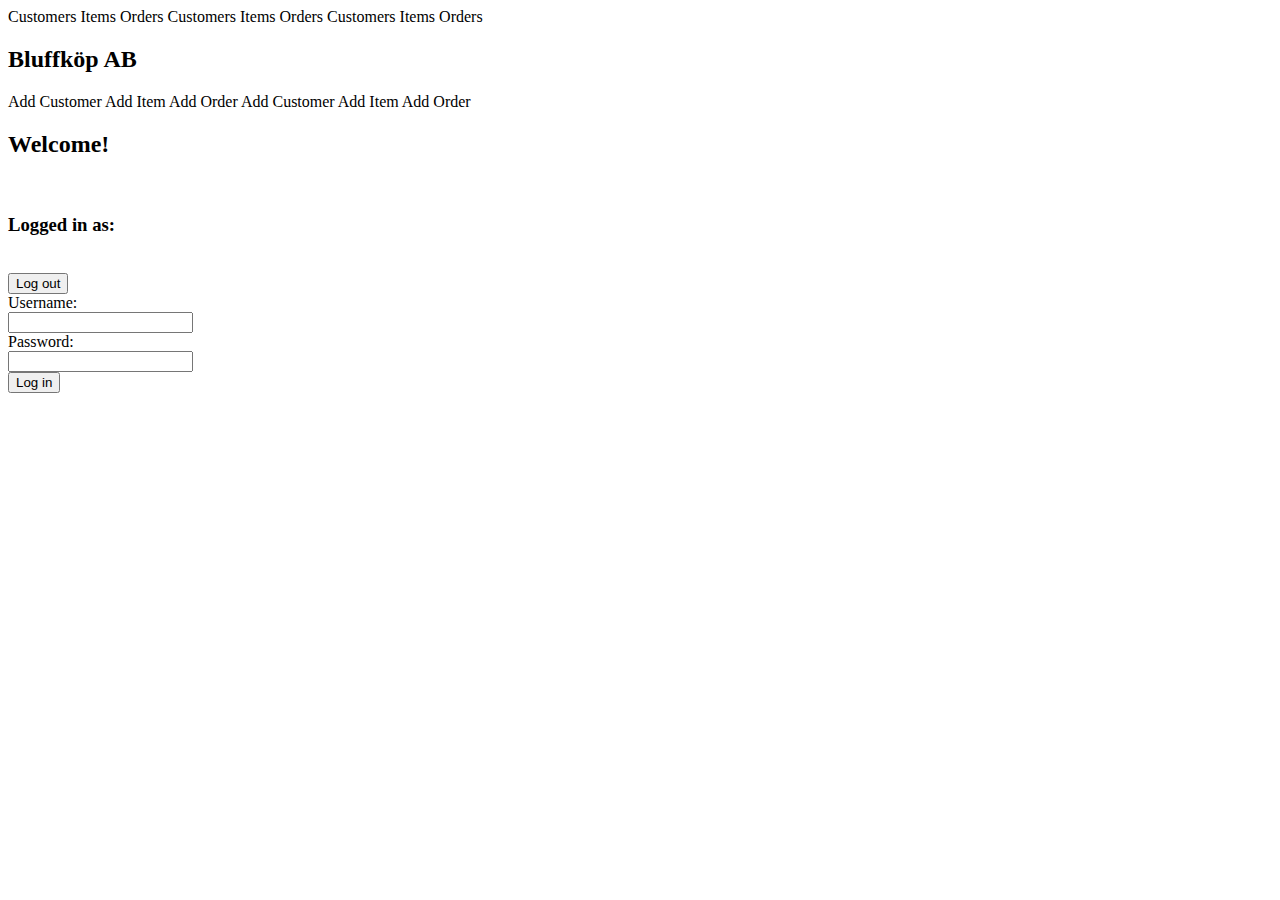
<file: web/src/main/resources/templates/index.html>
<!DOCTYPE html>
<html lang="en" xmlns:th="http://www.thymeleaf.org">
<head>
    <meta charset="UTF-8">
    <link href="https://cdn.jsdelivr.net/npm/bootstrap@5.3.0-alpha1/dist/css/bootstrap.min.css" rel="stylesheet"
          integrity="sha384-GLhlTQ8iRABdZLl6O3oVMWSktQOp6b7In1Zl3/Jr59b6EGGoI1aFkw7cmDA6j6gD" crossorigin="anonymous">
    <link rel="stylesheet" type="text/css" th:href="@{/assets/css/style.css}"/>
    <meta http-equiv="X-UA-Compatible" content="IE=edge">
    <meta name="viewport" content="width=device-width, initial-scale=1.0">
    <title>Bluffköp AB</title>
</head>
<body id="form-body">

<!-- navbar -->


<nav class="navbar">
    <div class="navbar-center">
        <th:block th:switch="${currentRole}">
            <th:block th:case="'user'">
                <a th:href="@{customers}" class="nav-link">Customers</a>
                <a th:href="@{items}" class="nav-link">Items</a>
                <a th:href="@{orders}" class="nav-link">Orders</a>
            </th:block>
            <th:block th:case="'admin'">
                <a th:href="@{customers}" class="nav-link">Customers</a>
                <a th:href="@{items}" class="nav-link">Items</a>
                <a th:href="@{orders}" class="nav-link">Orders</a>
            </th:block>
            <th:block th:case="*">
                <a class="no-access">Customers</a>
                <a class="no-access">Items</a>
                <a class="no-access">Orders</a>
            </th:block>
        </th:block>

        <a th:href="@{index}" class="nav-link"><h2 class="nav-title">Bluffköp AB</h2></a>

        <th:block th:switch="${currentRole}">
            <th:block th:case="'admin'">
                <a th:href="@{addcustomer}" class="nav-link">Add Customer</a>
                <a th:href="@{additem}" class="nav-link">Add Item</a>
                <a th:href="@{addorder}" class="nav-link">Add Order</a>
            </th:block>
            <th:block th:case="*">
                <a class="no-access">Add Customer</a>
                <a class="no-access">Add Item</a>
                <a class="no-access">Add Order</a>
            </th:block>
        </th:block>
    </div>
</nav>

<!-- List-->
<div class="container" id="form-container">
    <div id="form" class="form">


        <div class="header" id="form-header">
            <h2>Welcome!</h2>
        </div>
        <br>
        <div>
            <h3 th:if="${currentRole} != 'ej inloggad'">
                Logged in as: <span th:text="${currentRole}"></span>
            </h3>
        </div>
        <br>

        <form th:if="${currentRole} != 'ej inloggad'" class="form" action="/web/logout" method="post">
            <input name="_csrf" type="hidden" th:value="${_csrf.token}" />
            <input id="login" type="submit" value="Log out">
        </form>

        <form th:if="${currentRole} == 'ej inloggad'" class="form" action="/web/login" method="post">
            <div class="form-control">
                <label for="username">Username:</label><br>
                <input type="text" id="username" name="username"><br>
                <label for="password">Password:</label><br>
                <input type="password" id="password" name="password"><br>
                <input name="_csrf" type="hidden" th:value="${_csrf.token}" />
                <input id="logout" type="submit" value="Log in">
            </div>
        </form>


    </div>
</div>


</body>
</html>
</file>
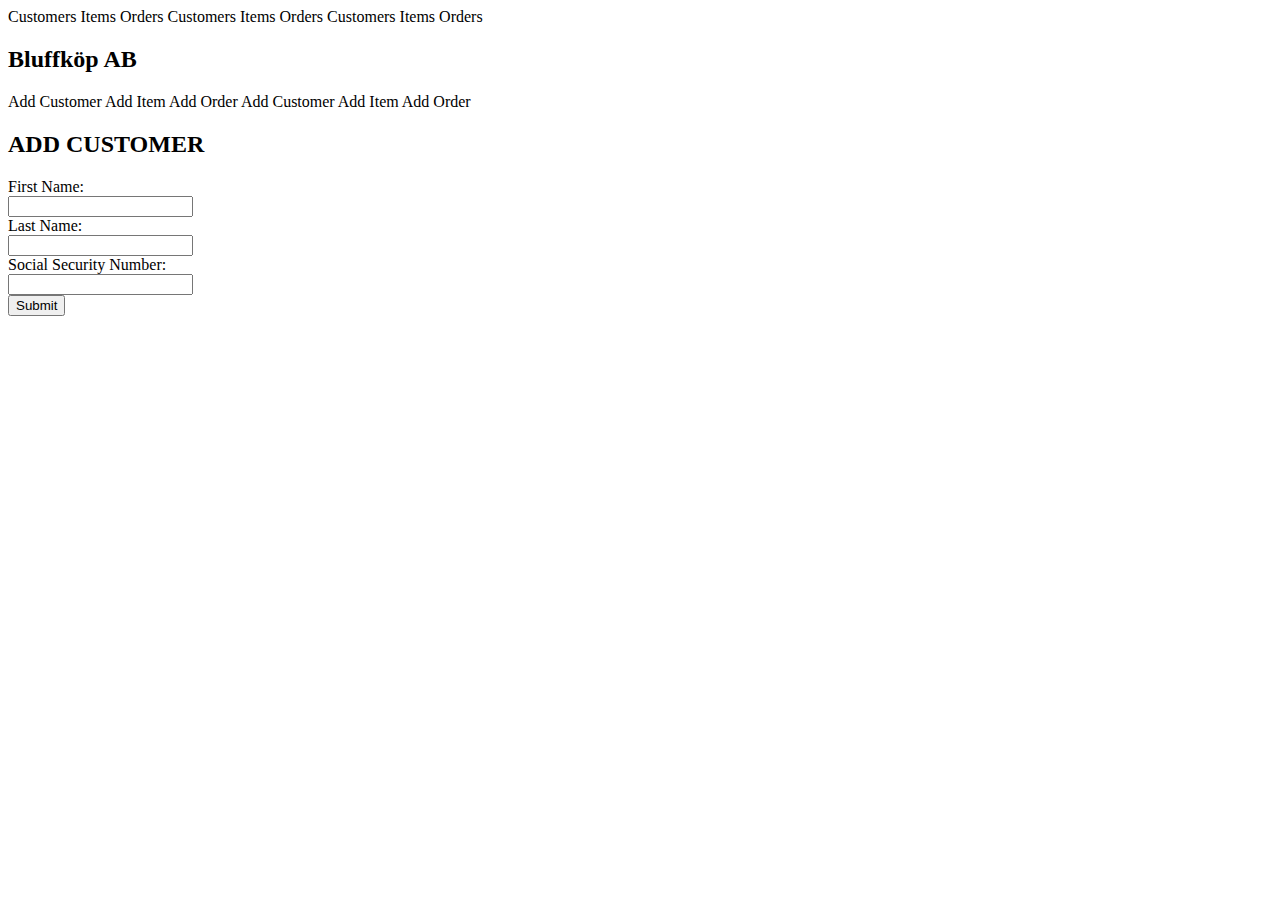
<file: web/src/main/resources/templates/addcustomer.html>
<!DOCTYPE HTML>
<html xmlns:th="http://www.thymeleaf.org">
<head>
  <link href="https://cdn.jsdelivr.net/npm/bootstrap@5.3.0-alpha1/dist/css/bootstrap.min.css" rel="stylesheet"
        integrity="sha384-GLhlTQ8iRABdZLl6O3oVMWSktQOp6b7In1Zl3/Jr59b6EGGoI1aFkw7cmDA6j6gD" crossorigin="anonymous">
  <link rel="stylesheet" type="text/css" th:href="@{/assets/css/style.css}" />
  <title>Add Customer</title>
  <meta http-equiv="Content-Type" content="text/html; charset=UTF-8"/>
  <meta http-equiv="X-UA-Compatible" content="IE=edge">
  <meta name="viewport" content="width=device-width, initial-scale=1.0">
</head>
<body  id="form-body">

<!-- navbar -->

<nav class="navbar">
  <div class="navbar-center">
    <th:block th:switch="${currentRole}">
      <th:block th:case="'user'">
        <a th:href="@{customers}" class="nav-link">Customers</a>
        <a th:href="@{items}" class="nav-link">Items</a>
        <a th:href="@{orders}" class="nav-link">Orders</a>
      </th:block>
      <th:block th:case="'admin'">
        <a th:href="@{customers}" class="nav-link">Customers</a>
        <a th:href="@{items}" class="nav-link">Items</a>
        <a th:href="@{orders}" class="nav-link">Orders</a>
      </th:block>
      <th:block th:case="*">
        <a class="no-access">Customers</a>
        <a class="no-access">Items</a>
        <a class="no-access">Orders</a>
      </th:block>
    </th:block>

    <a th:href="@{index}" class="nav-link"><h2 class="nav-title">Bluffköp AB</h2></a>

    <th:block th:switch="${currentRole}">
      <th:block th:case="'admin'">
        <a th:href="@{addcustomer}" class="nav-link">Add Customer</a>
        <a th:href="@{additem}" class="nav-link">Add Item</a>
        <a th:href="@{addorder}" class="nav-link">Add Order</a>
      </th:block>
      <th:block th:case="*">
        <a class="no-access">Add Customer</a>
        <a class="no-access">Add Item</a>
        <a class="no-access">Add Order</a>
      </th:block>
    </th:block>
  </div>
</nav>

<!-- Form -->

  <div class="container" id="form-container">

    <div class="header" id="form-header">
      <h2>ADD CUSTOMER</h2>
    </div>

<form id="form" class="form" action="#" th:action="@{registercustomer}" th:object="${customer}" method="get">
  <div class="form-control" >
  <label for="fname">First Name:</label><br>
  <input type="text" id="fname" name="fname"><br>
  <label for="lname">Last Name:</label><br>
  <input type="text" id="lname" name="lname"><br>
  <label for="ssn">Social Security Number:</label><br>
  <input type="text" id="ssn" name="ssn"><br>
    <div class="form-footer">
  <input id="confirm-button" type="submit" value="Submit">
    </div>
  </div>
</form>
  </div>

</body>
</html>
</file>
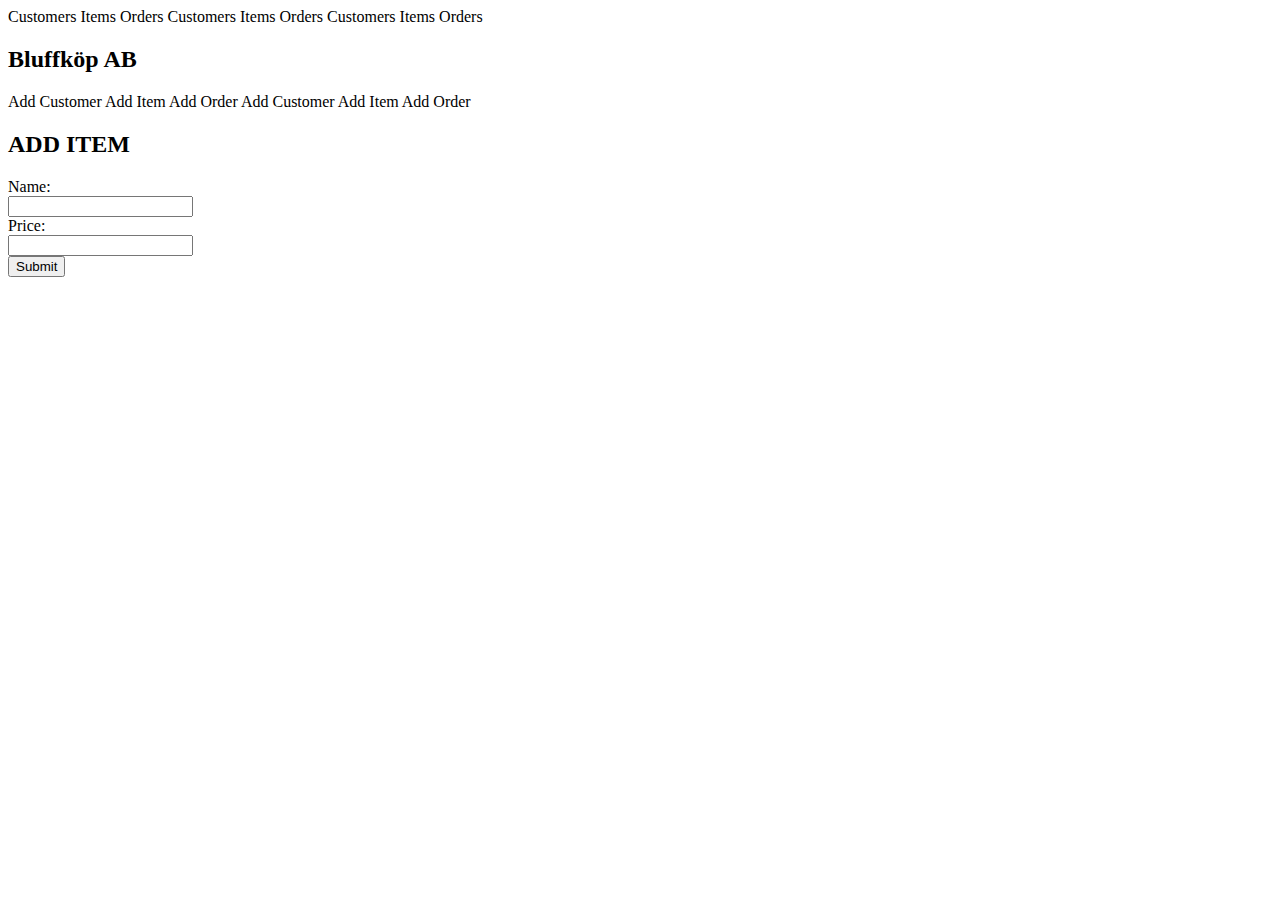
<file: web/src/main/resources/templates/additem.html>
<!DOCTYPE HTML>
<html xmlns:th="http://www.thymeleaf.org">
<head>
  <link href="https://cdn.jsdelivr.net/npm/bootstrap@5.3.0-alpha1/dist/css/bootstrap.min.css" rel="stylesheet"
        integrity="sha384-GLhlTQ8iRABdZLl6O3oVMWSktQOp6b7In1Zl3/Jr59b6EGGoI1aFkw7cmDA6j6gD" crossorigin="anonymous">
  <link rel="stylesheet" type="text/css" th:href="@{/assets/css/style.css}" />
  <title>Add Item</title>
  <meta http-equiv="Content-Type" content="text/html; charset=UTF-8"/>
  <meta http-equiv="X-UA-Compatible" content="IE=edge">
  <meta name="viewport" content="width=device-width, initial-scale=1.0">
</head>
<body id="form-body">

<!-- navbar -->

<nav class="navbar">
  <div class="navbar-center">
    <th:block th:switch="${currentRole}">
      <th:block th:case="'user'">
        <a th:href="@{customers}" class="nav-link">Customers</a>
        <a th:href="@{items}" class="nav-link">Items</a>
        <a th:href="@{orders}" class="nav-link">Orders</a>
      </th:block>
      <th:block th:case="'admin'">
        <a th:href="@{customers}" class="nav-link">Customers</a>
        <a th:href="@{items}" class="nav-link">Items</a>
        <a th:href="@{orders}" class="nav-link">Orders</a>
      </th:block>
      <th:block th:case="*">
        <a class="no-access">Customers</a>
        <a class="no-access">Items</a>
        <a class="no-access">Orders</a>
      </th:block>
    </th:block>

    <a th:href="@{index}" class="nav-link"><h2 class="nav-title">Bluffköp AB</h2></a>

    <th:block th:switch="${currentRole}">
      <th:block th:case="'admin'">
        <a th:href="@{addcustomer}" class="nav-link">Add Customer</a>
        <a th:href="@{additem}" class="nav-link">Add Item</a>
        <a th:href="@{addorder}" class="nav-link">Add Order</a>
      </th:block>
      <th:block th:case="*">
        <a class="no-access">Add Customer</a>
        <a class="no-access">Add Item</a>
        <a class="no-access">Add Order</a>
      </th:block>
    </th:block>
  </div>
</nav>

<!-- Form -->

<div class="container" id="form-container">

  <div class="header" id="form-header">
    <h2>ADD ITEM</h2>
  </div>



<form id="form" class="form" action="#" th:action="@{registeritem}" th:object="${item}" method="get">
  <div class="form-control" >
  <label for="name">Name:</label><br>
  <input type="text" id="name" name="name"><br>
  <label for="price">Price:</label><br>
  <input type="text" id="price" name="price"><br>
  <input id="confirm-button" type="submit" value="Submit">
  </div>
</form>

</div>
</body>
</html>
</file>
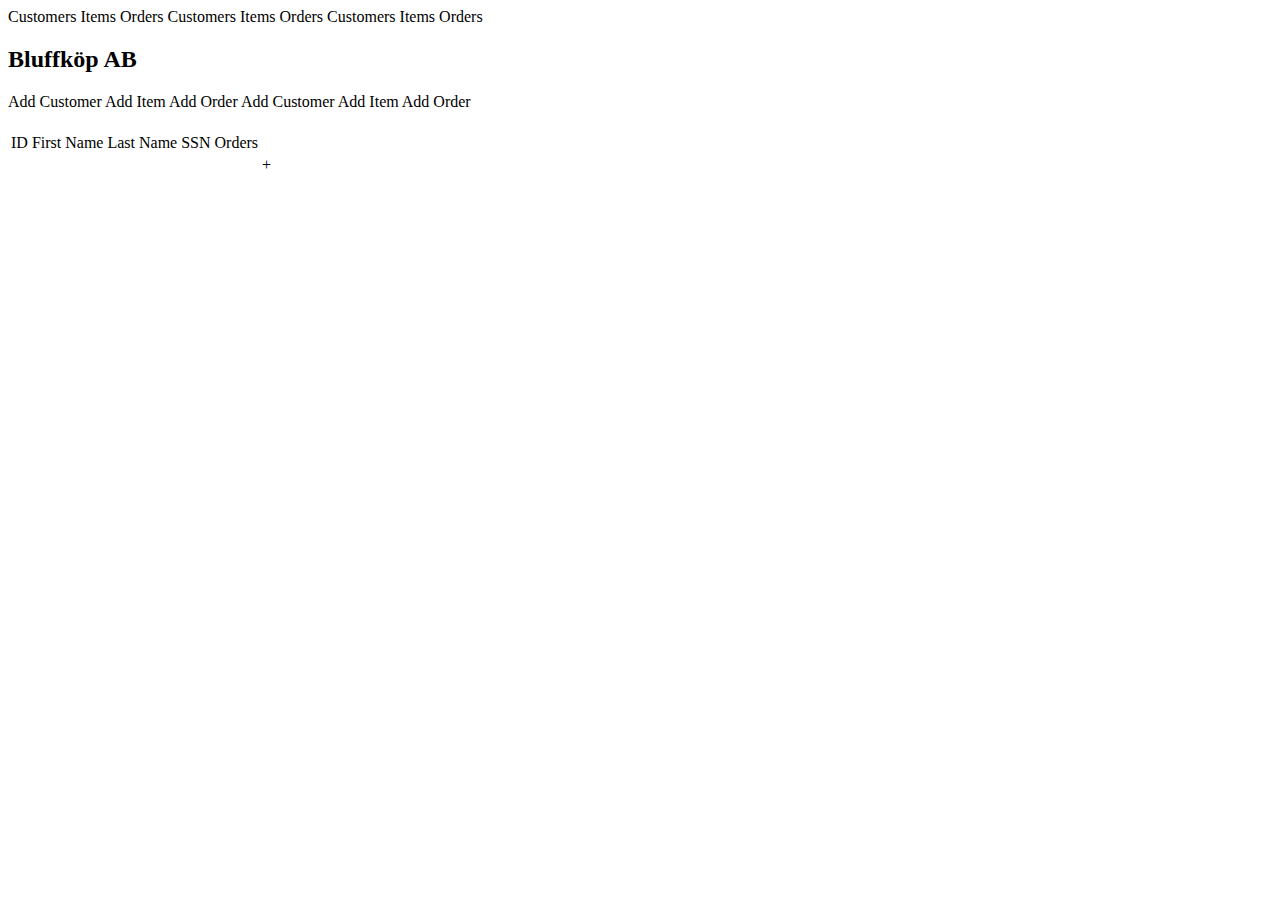
<file: web/src/main/resources/templates/allcustomers.html>
<!DOCTYPE html>
<html lang="en" xmlns:th="http://www.thymeleaf.org">
<head>
    <meta charset="UTF-8">
    <link href="https://cdn.jsdelivr.net/npm/bootstrap@5.3.0-alpha1/dist/css/bootstrap.min.css" rel="stylesheet"
          integrity="sha384-GLhlTQ8iRABdZLl6O3oVMWSktQOp6b7In1Zl3/Jr59b6EGGoI1aFkw7cmDA6j6gD" crossorigin="anonymous">
    <link rel="stylesheet" type="text/css" th:href="@{/assets/css/style.css}" />
    <meta http-equiv="X-UA-Compatible" content="IE=edge">
    <meta name="viewport" content="width=device-width, initial-scale=1.0">
    <title>All Customers</title>
</head>
<body id="form-body">

<!-- navbar -->

<nav class="navbar">
    <div class="navbar-center">
        <th:block th:switch="${currentRole}">
            <th:block th:case="'user'">
                <a th:href="@{customers}" class="nav-link">Customers</a>
                <a th:href="@{items}" class="nav-link">Items</a>
                <a th:href="@{orders}" class="nav-link">Orders</a>
            </th:block>
            <th:block th:case="'admin'">
                <a th:href="@{customers}" class="nav-link">Customers</a>
                <a th:href="@{items}" class="nav-link">Items</a>
                <a th:href="@{orders}" class="nav-link">Orders</a>
            </th:block>
            <th:block th:case="*">
                <a class="no-access">Customers</a>
                <a class="no-access">Items</a>
                <a class="no-access">Orders</a>
            </th:block>
        </th:block>

        <a th:href="@{index}" class="nav-link"><h2 class="nav-title">Bluffköp AB</h2></a>

        <th:block th:switch="${currentRole}">
            <th:block th:case="'admin'">
                <a th:href="@{addcustomer}" class="nav-link">Add Customer</a>
                <a th:href="@{additem}" class="nav-link">Add Item</a>
                <a th:href="@{addorder}" class="nav-link">Add Order</a>
            </th:block>
            <th:block th:case="*">
                <a class="no-access">Add Customer</a>
                <a class="no-access">Add Item</a>
                <a class="no-access">Add Order</a>
            </th:block>
        </th:block>
    </div>
</nav>

<!-- List -->

<div class="container" id="form-container">
    <div id="form" class="form">

<div th:unless="${#lists.isEmpty(allCustomersList)}">
    <div class="header" id="form-header">
        <h2 th:text="${customerTitle}"></h2>
    </div>
    <div class="form-control" >
    <table class="table-style">
        <tbody>
        <tr class="table-header">
            <td>ID</td>
            <td>First Name</td>
            <td>Last Name</td>
            <td>SSN</td>
            <td style="text-align: right">Orders</td>
            <td></td>
        </tr>
        <tr th:each="cus : ${allCustomersList}">
            <td th:text="${cus.id}"></td>
            <td th:text="${cus.firstName}"></td>
            <td th:text="${cus.lastName}"></td>
            <td th:text="${cus.ssn}"></td>
            <td style="text-align: right"><a th:href="@{/orders(customerId=${cus.id})}" th:text="${cus.orders}"></a></td>
            <td class="adjust-quantity"><a th:href="@{/neworder(customerId=${cus.id})}">+</a></td>
        </tr>
        </tbody>
    </table>
    </div>
</div>
    </div>
</div>

</body>
</html>
</file>
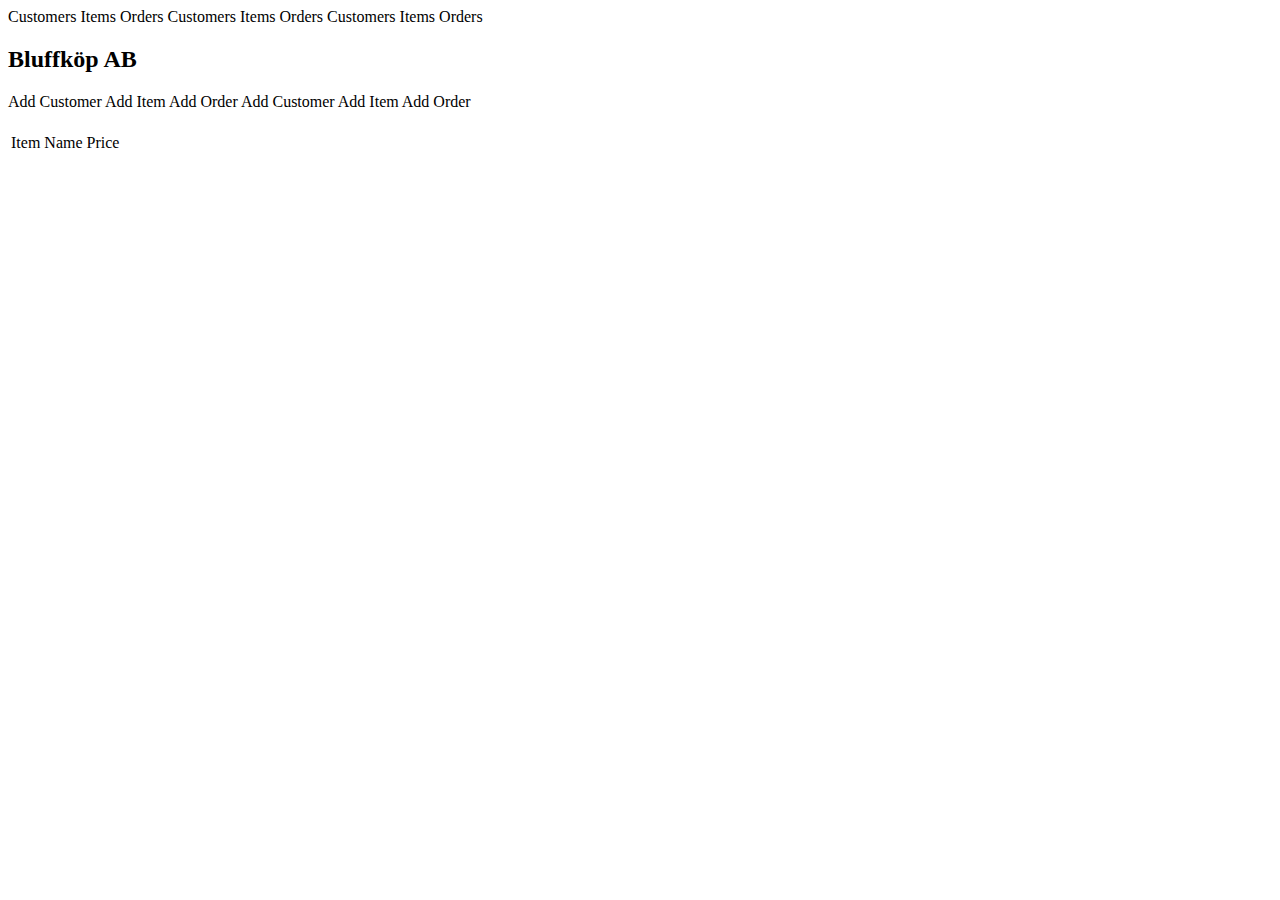
<file: web/src/main/resources/templates/allitems.html>
<!DOCTYPE html>
<html lang="en" xmlns:th="http://www.thymeleaf.org">
<head>
    <meta charset="UTF-8">
    <link href="https://cdn.jsdelivr.net/npm/bootstrap@5.3.0-alpha1/dist/css/bootstrap.min.css" rel="stylesheet"
          integrity="sha384-GLhlTQ8iRABdZLl6O3oVMWSktQOp6b7In1Zl3/Jr59b6EGGoI1aFkw7cmDA6j6gD" crossorigin="anonymous">
    <link rel="stylesheet" type="text/css" th:href="@{/assets/css/style.css}" />
    <meta http-equiv="X-UA-Compatible" content="IE=edge">
    <meta name="viewport" content="width=device-width, initial-scale=1.0">
    <title>All Items</title>
</head>
<body id="form-body">

<!-- navbar -->


<nav class="navbar">
    <div class="navbar-center">
        <th:block th:switch="${currentRole}">
            <th:block th:case="'user'">
                <a th:href="@{customers}" class="nav-link">Customers</a>
                <a th:href="@{items}" class="nav-link">Items</a>
                <a th:href="@{orders}" class="nav-link">Orders</a>
            </th:block>
            <th:block th:case="'admin'">
                <a th:href="@{customers}" class="nav-link">Customers</a>
                <a th:href="@{items}" class="nav-link">Items</a>
                <a th:href="@{orders}" class="nav-link">Orders</a>
            </th:block>
            <th:block th:case="*">
                <a class="no-access">Customers</a>
                <a class="no-access">Items</a>
                <a class="no-access">Orders</a>
            </th:block>
        </th:block>

        <a th:href="@{index}" class="nav-link"><h2 class="nav-title">Bluffköp AB</h2></a>

        <th:block th:switch="${currentRole}">
            <th:block th:case="'admin'">
                <a th:href="@{addcustomer}" class="nav-link">Add Customer</a>
                <a th:href="@{additem}" class="nav-link">Add Item</a>
                <a th:href="@{addorder}" class="nav-link">Add Order</a>
            </th:block>
            <th:block th:case="*">
                <a class="no-access">Add Customer</a>
                <a class="no-access">Add Item</a>
                <a class="no-access">Add Order</a>
            </th:block>
        </th:block>
    </div>
</nav>

<!-- List-->
<div class="container" id="form-container">
    <div id="form" class="form">

<div th:unless="${#lists.isEmpty(allItemsList)}">
    <div class="header" id="form-header">
    <h2 th:text="${itemTitle}"></h2>
    </div>
    <div class="form-control" >
    <table class="table-style">
        <tbody>
        <tr class="table-header">
            <td>Item Name</td>
            <td>Price</td>
        </tr>
        <tr th:each="itm : ${allItemsList}">
            <td th:text="${itm.name}"></td>
            <td th:text="${itm.getPriceAsString}"></td>
        </tr>
        </tbody>
    </table>
</div>
</div>
    </div>
</div>


</body>
</html>
</file>
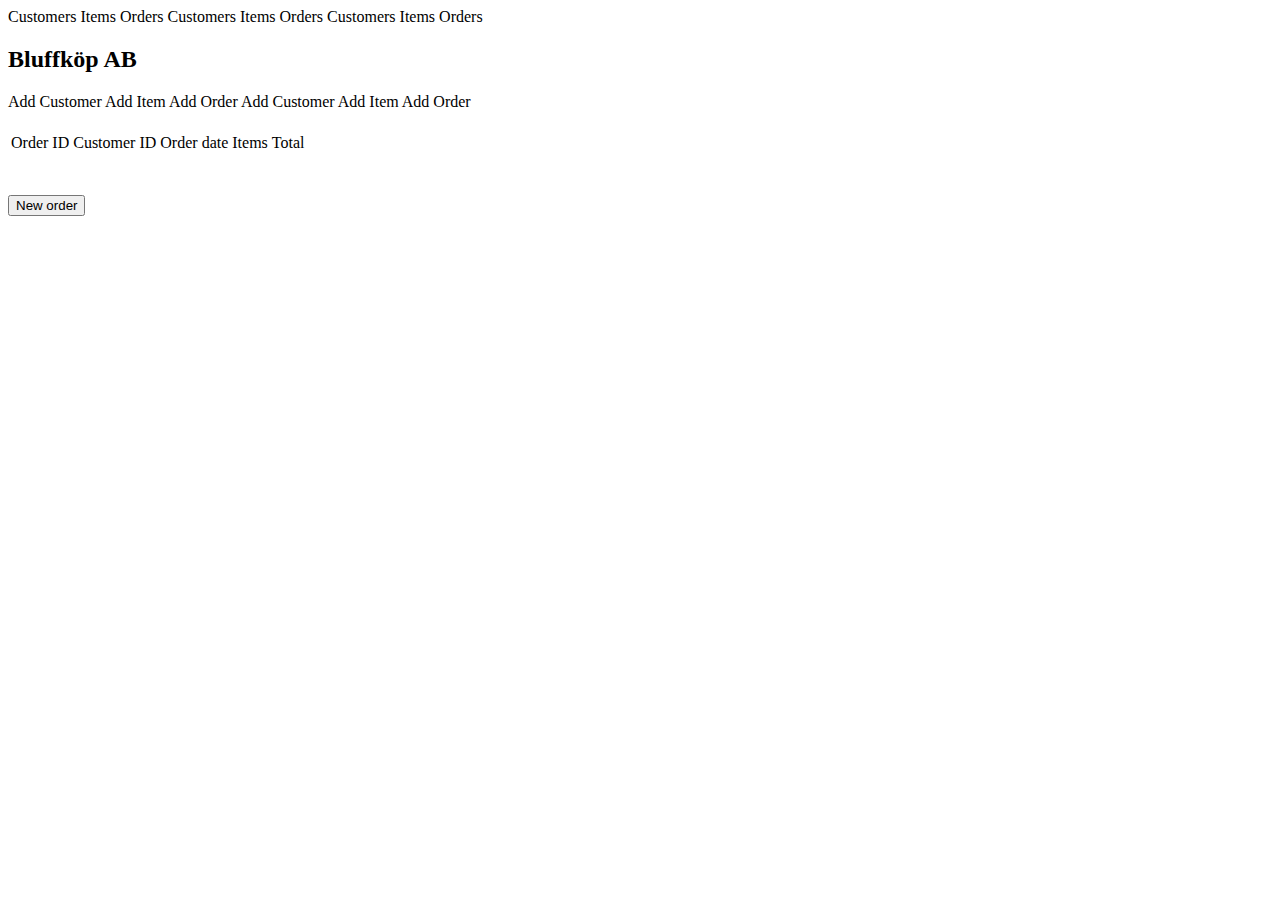
<file: web/src/main/resources/templates/allorders.html>
<!DOCTYPE html>
<html lang="en" xmlns:th="http://www.thymeleaf.org">
<head>
    <meta charset="UTF-8">
    <link href="https://cdn.jsdelivr.net/npm/bootstrap@5.3.0-alpha1/dist/css/bootstrap.min.css" rel="stylesheet"
          integrity="sha384-GLhlTQ8iRABdZLl6O3oVMWSktQOp6b7In1Zl3/Jr59b6EGGoI1aFkw7cmDA6j6gD" crossorigin="anonymous">
    <link rel="stylesheet" type="text/css" th:href="@{/assets/css/style.css}"/>
    <meta http-equiv="X-UA-Compatible" content="IE=edge">
    <meta name="viewport" content="width=device-width, initial-scale=1.0">
    <title>All Orders</title>
</head>
<body id="form-body">

<!-- navbar -->

<nav class="navbar">
    <div class="navbar-center">
        <th:block th:switch="${currentRole}">
            <th:block th:case="'user'">
                <a th:href="@{customers}" class="nav-link">Customers</a>
                <a th:href="@{items}" class="nav-link">Items</a>
                <a th:href="@{orders}" class="nav-link">Orders</a>
            </th:block>
            <th:block th:case="'admin'">
                <a th:href="@{customers}" class="nav-link">Customers</a>
                <a th:href="@{items}" class="nav-link">Items</a>
                <a th:href="@{orders}" class="nav-link">Orders</a>
            </th:block>
            <th:block th:case="*">
                <a class="no-access">Customers</a>
                <a class="no-access">Items</a>
                <a class="no-access">Orders</a>
            </th:block>
        </th:block>

        <a th:href="@{index}" class="nav-link"><h2 class="nav-title">Bluffköp AB</h2></a>

        <th:block th:switch="${currentRole}">
            <th:block th:case="'admin'">
                <a th:href="@{addcustomer}" class="nav-link">Add Customer</a>
                <a th:href="@{additem}" class="nav-link">Add Item</a>
                <a th:href="@{addorder}" class="nav-link">Add Order</a>
            </th:block>
            <th:block th:case="*">
                <a class="no-access">Add Customer</a>
                <a class="no-access">Add Item</a>
                <a class="no-access">Add Order</a>
            </th:block>
        </th:block>
    </div>
</nav>

<!-- List -->
<div class="container" id="form-container">
    <div id="form" class="form">

        <div>
            <div class="header" id="form-header">
                <h2 th:text="${orderTitle}"></h2>
            </div>

            <div th:unless="${#lists.isEmpty(allOrdersList)}" class="form-control">
                <table class="table-style">
                    <tbody>
                    <tr class="table-header">
                        <td><a th:class="${sortby == 'id' ? 'active' : 'passive'}" th:href="@{/orders(customerId=${customerId}, sortby='id', order=${newOrder})}">Order ID</a></td>
                        <td><a th:class="${sortby == 'customer' ? 'active' : 'passive'}" th:href="@{/orders(customerId=${customerId}, sortby='customer', order=${newOrder})}">Customer ID</a></td>
                        <td><a th:class="${sortby == 'date' ? 'active' : 'passive'}" th:href="@{/orders(customerId=${customerId}, sortby='date', order=${newOrder})}">Order date</a></td>
                        <td class="right"><a th:class="${sortby == 'items' ? 'active' : 'passive'}" th:href="@{/orders(customerId=${customerId}, sortby='items', order=${newOrder})}">Items</a></td>
                        <td class="right"><a th:class="${sortby == 'total' ? 'active' : 'passive'}" th:href="@{/orders(customerId=${customerId}, sortby='total', order=${newOrder})}">Total</a></td>
                    </tr>
                    <tr th:each="ord : ${allOrdersList}">
                        <td><a th:href="@{/order(orderId=${ord.id})}" th:text="${ord.id}"></a></td>
                        <td><a th:href="@{/orders(customerId=${ord.customerId})}" th:text="${ord.customerId}"></a></td>
                        <td th:text="${ord.date}"></td>
                        <td th:text="${ord.getNumberOfItems}" class="right"></td>
                        <td th:text="${ord.getTotalString}" class="right"></td>
                    </tr>
                    </tbody>
                </table>

                <div th:if="${customerId} >= 0">

                    <br><br>

                    <form id="form2" class="form" action="#" th:action="@{/neworder}" method="get">
                        <div class="form-control" >
                            <input type="hidden" name="customerId" th:value="${customerId}">
                            <input id="confirm-button" type="submit" value="New order">
                        </div>
                    </form>

                </div>


            </div>
        </div>
    </div>
</div>


</body>
</html>
</file>
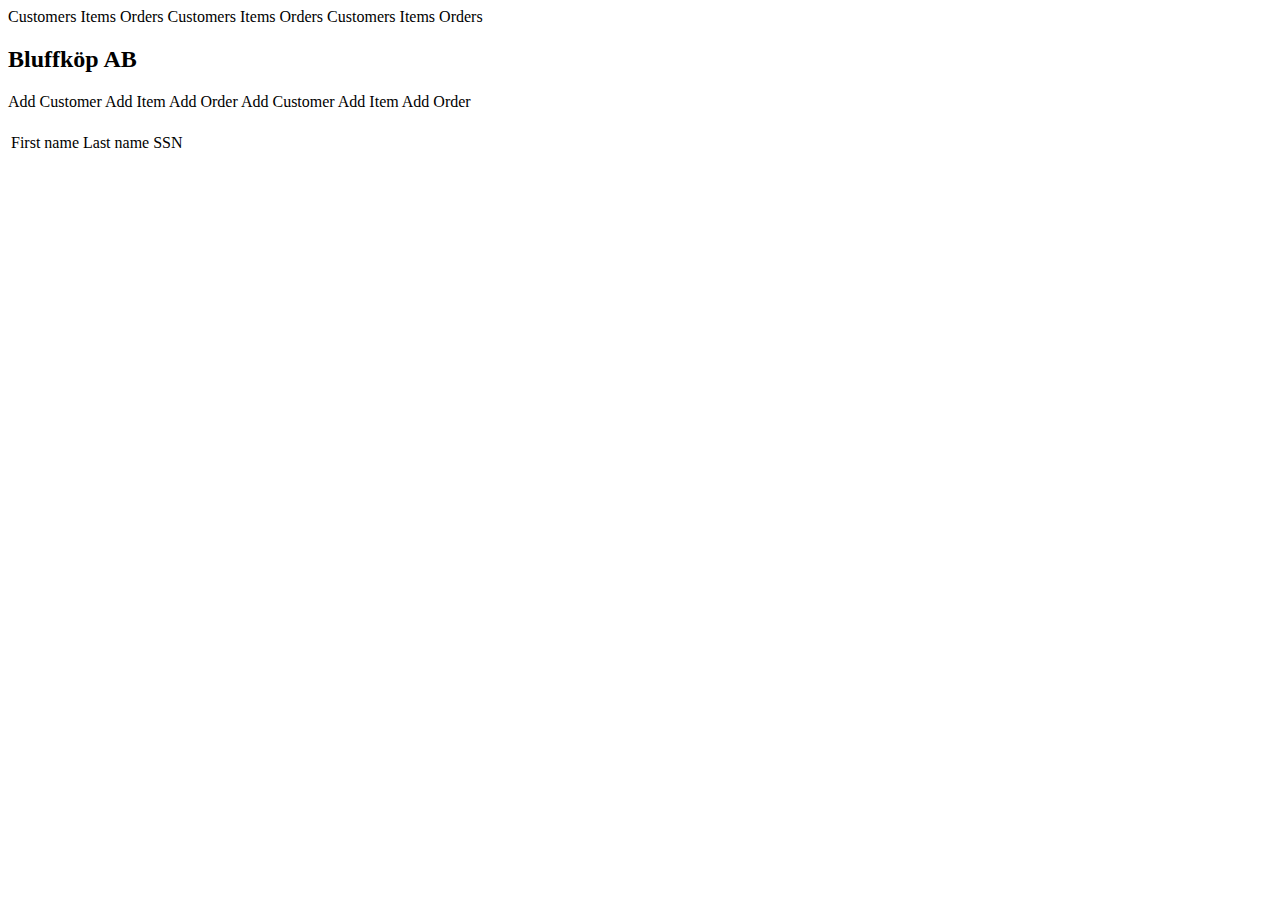
<file: web/src/main/resources/templates/confirmcustomer.html>
<!DOCTYPE html>
<html lang="en" xmlns:th="http://www.thymeleaf.org">
<head>
  <meta charset="UTF-8">
  <link href="https://cdn.jsdelivr.net/npm/bootstrap@5.3.0-alpha1/dist/css/bootstrap.min.css" rel="stylesheet"
        integrity="sha384-GLhlTQ8iRABdZLl6O3oVMWSktQOp6b7In1Zl3/Jr59b6EGGoI1aFkw7cmDA6j6gD" crossorigin="anonymous">
  <link rel="stylesheet" type="text/css" th:href="@{/assets/css/style.css}" />
  <meta http-equiv="X-UA-Compatible" content="IE=edge">
  <meta name="viewport" content="width=device-width, initial-scale=1.0">
  <title>Confirm add customer</title>
</head>
<body id="form-body">

<!-- navbar -->


<nav class="navbar">
  <div class="navbar-center">
    <th:block th:switch="${currentRole}">
      <th:block th:case="'user'">
        <a th:href="@{customers}" class="nav-link">Customers</a>
        <a th:href="@{items}" class="nav-link">Items</a>
        <a th:href="@{orders}" class="nav-link">Orders</a>
      </th:block>
      <th:block th:case="'admin'">
        <a th:href="@{customers}" class="nav-link">Customers</a>
        <a th:href="@{items}" class="nav-link">Items</a>
        <a th:href="@{orders}" class="nav-link">Orders</a>
      </th:block>
      <th:block th:case="*">
        <a class="no-access">Customers</a>
        <a class="no-access">Items</a>
        <a class="no-access">Orders</a>
      </th:block>
    </th:block>

    <a th:href="@{index}" class="nav-link"><h2 class="nav-title">Bluffköp AB</h2></a>

    <th:block th:switch="${currentRole}">
      <th:block th:case="'admin'">
        <a th:href="@{addcustomer}" class="nav-link">Add Customer</a>
        <a th:href="@{additem}" class="nav-link">Add Item</a>
        <a th:href="@{addorder}" class="nav-link">Add Order</a>
      </th:block>
      <th:block th:case="*">
        <a class="no-access">Add Customer</a>
        <a class="no-access">Add Item</a>
        <a class="no-access">Add Order</a>
      </th:block>
    </th:block>
  </div>
</nav>

<!-- List-->
<div class="container" id="form-container">
  <div id="form" class="form">


      <div class="header" id="form-header">
        <h2 th:text="${message}"></h2>
      </div>
      <div class="form-control" >
        <table th:if="${customer} != null" class="table-style">
          <tbody>
          <tr class="table-header">

            <td>First name</td>
            <td>Last name</td>
            <td>SSN</td>
          </tr>
          <tr>

            <td th:text="${customer.firstName}"></td>
            <td th:text="${customer.lastName}"></td>
            <td th:text="${customer.ssn}"></td>
          </tr>

          </tbody>
        </table>
      </div>

  </div>
</div>


</body>
</html>
</file>
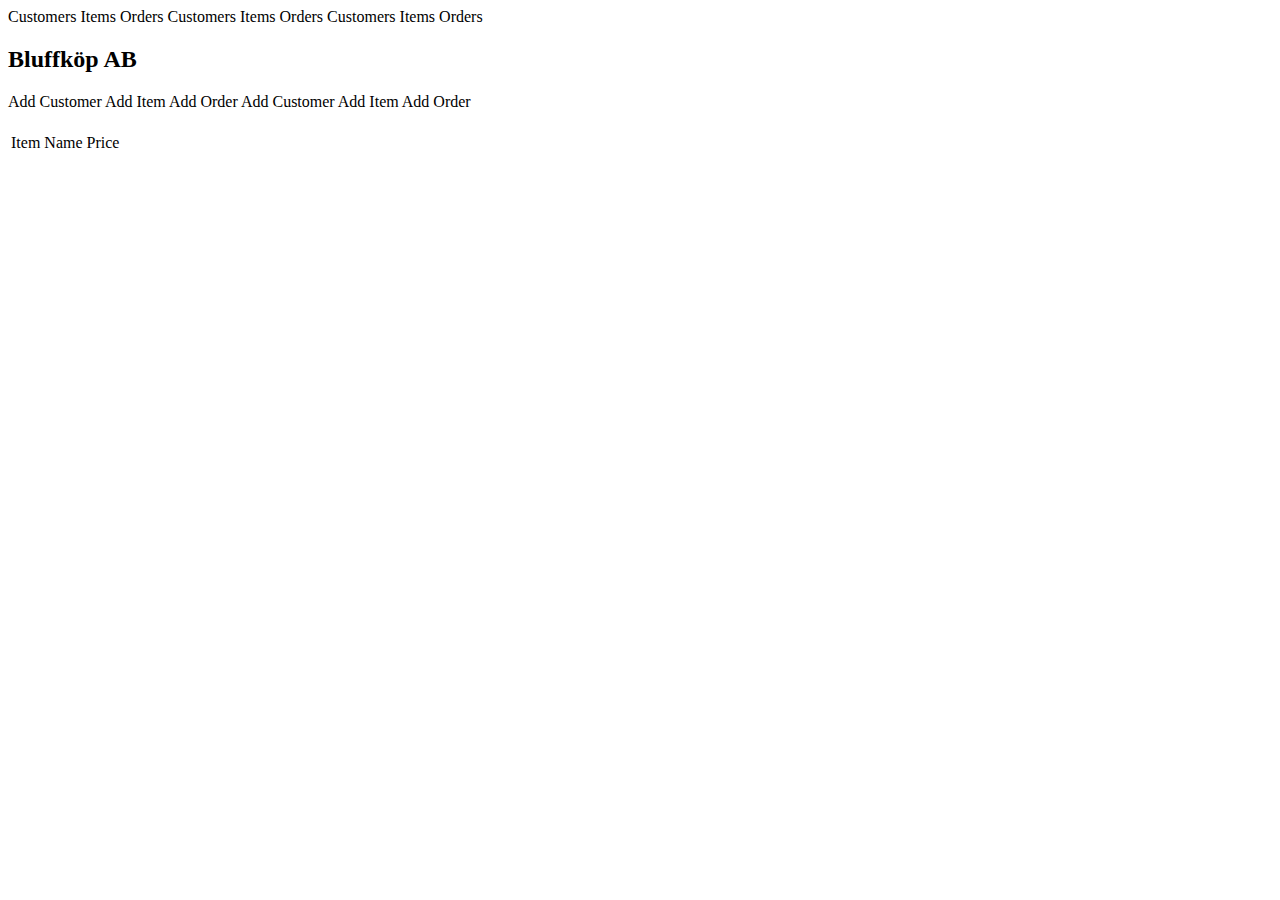
<file: web/src/main/resources/templates/confirmitem.html>
<!DOCTYPE html>
<html lang="en" xmlns:th="http://www.thymeleaf.org">
<head>
  <meta charset="UTF-8">
  <link href="https://cdn.jsdelivr.net/npm/bootstrap@5.3.0-alpha1/dist/css/bootstrap.min.css" rel="stylesheet"
        integrity="sha384-GLhlTQ8iRABdZLl6O3oVMWSktQOp6b7In1Zl3/Jr59b6EGGoI1aFkw7cmDA6j6gD" crossorigin="anonymous">
  <link rel="stylesheet" type="text/css" th:href="@{/assets/css/style.css}" />
  <meta http-equiv="X-UA-Compatible" content="IE=edge">
  <meta name="viewport" content="width=device-width, initial-scale=1.0">
  <title>Confirm add item</title>
</head>
<body id="form-body">

<!-- navbar -->


<nav class="navbar">
  <div class="navbar-center">
    <th:block th:switch="${currentRole}">
      <th:block th:case="'user'">
        <a th:href="@{customers}" class="nav-link">Customers</a>
        <a th:href="@{items}" class="nav-link">Items</a>
        <a th:href="@{orders}" class="nav-link">Orders</a>
      </th:block>
      <th:block th:case="'admin'">
        <a th:href="@{customers}" class="nav-link">Customers</a>
        <a th:href="@{items}" class="nav-link">Items</a>
        <a th:href="@{orders}" class="nav-link">Orders</a>
      </th:block>
      <th:block th:case="*">
        <a class="no-access">Customers</a>
        <a class="no-access">Items</a>
        <a class="no-access">Orders</a>
      </th:block>
    </th:block>

    <a th:href="@{index}" class="nav-link"><h2 class="nav-title">Bluffköp AB</h2></a>

    <th:block th:switch="${currentRole}">
      <th:block th:case="'admin'">
        <a th:href="@{addcustomer}" class="nav-link">Add Customer</a>
        <a th:href="@{additem}" class="nav-link">Add Item</a>
        <a th:href="@{addorder}" class="nav-link">Add Order</a>
      </th:block>
      <th:block th:case="*">
        <a class="no-access">Add Customer</a>
        <a class="no-access">Add Item</a>
        <a class="no-access">Add Order</a>
      </th:block>
    </th:block>
  </div>
</nav>

<!-- List-->
<div class="container" id="form-container">
  <div id="form" class="form">


      <div class="header" id="form-header">
        <h2 th:text="${message}"></h2>
      </div>
      <div class="form-control" >
        <table th:if="${item} != null" class="table-style">
          <tbody>
          <tr class="table-header">

            <td>Item Name</td>
            <td>Price</td>
          </tr>
          <tr>

            <td th:text="${item.name}"></td>
            <td th:text="${item.price}"></td>
          </tr>

          </tbody>
        </table>
      </div>

  </div>
</div>


</body>
</html>
</file>
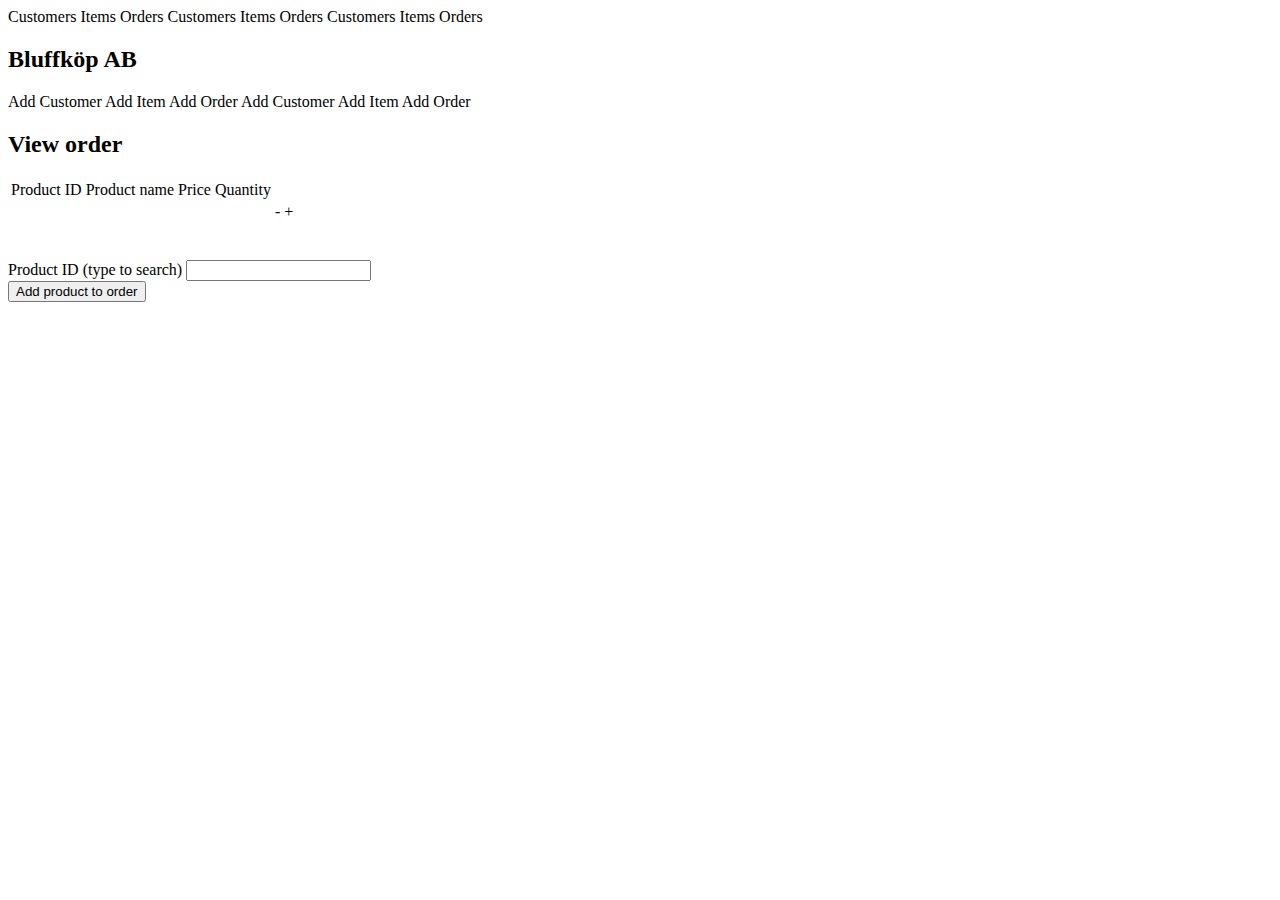
<file: web/src/main/resources/templates/order.html>
<!DOCTYPE HTML>
<html xmlns:th="http://www.thymeleaf.org">
<head>
    <link href="https://cdn.jsdelivr.net/npm/bootstrap@5.3.0-alpha1/dist/css/bootstrap.min.css" rel="stylesheet"
          integrity="sha384-GLhlTQ8iRABdZLl6O3oVMWSktQOp6b7In1Zl3/Jr59b6EGGoI1aFkw7cmDA6j6gD" crossorigin="anonymous">
    <link rel="stylesheet" type="text/css" th:href="@{/assets/css/style.css}"/>
    <title>View order</title>
    <meta http-equiv="Content-Type" content="text/html; charset=UTF-8"/>
    <meta http-equiv="X-UA-Compatible" content="IE=edge">
    <meta name="viewport" content="width=device-width, initial-scale=1.0">
</head>
<body id="form-body">

<!-- navbar -->

<nav class="navbar">
    <div class="navbar-center">
        <th:block th:switch="${currentRole}">
            <th:block th:case="'user'">
                <a th:href="@{customers}" class="nav-link">Customers</a>
                <a th:href="@{items}" class="nav-link">Items</a>
                <a th:href="@{orders}" class="nav-link">Orders</a>
            </th:block>
            <th:block th:case="'admin'">
                <a th:href="@{customers}" class="nav-link">Customers</a>
                <a th:href="@{items}" class="nav-link">Items</a>
                <a th:href="@{orders}" class="nav-link">Orders</a>
            </th:block>
            <th:block th:case="*">
                <a class="no-access">Customers</a>
                <a class="no-access">Items</a>
                <a class="no-access">Orders</a>
            </th:block>
        </th:block>

        <a th:href="@{index}" class="nav-link"><h2 class="nav-title">Bluffköp AB</h2></a>

        <th:block th:switch="${currentRole}">
            <th:block th:case="'admin'">
                <a th:href="@{addcustomer}" class="nav-link">Add Customer</a>
                <a th:href="@{additem}" class="nav-link">Add Item</a>
                <a th:href="@{addorder}" class="nav-link">Add Order</a>
            </th:block>
            <th:block th:case="*">
                <a class="no-access">Add Customer</a>
                <a class="no-access">Add Item</a>
                <a class="no-access">Add Order</a>
            </th:block>
        </th:block>
    </div>
</nav>

<!-- Form -->

<div class="container" id="form-container">

    <div class="header" id="form-header">
        <h2 th:text="${orderTitle}">View order</h2>
    </div>

    <div class="form-control">
        <table class="table-style">
            <tbody>
            <tr class="table-header">
                <td>Product ID</td>
                <td>Product name</td>
                <td class="right">Price</td>
                <td class="right">Quantity</td>
                <td></td>
                <td></td>
            </tr>
            <tr th:each="entry : ${order.orderEntries}">
                <td th:text="${entry.itemId}"></td>
                <td th:text="${entry.getItemName}"></td>
                <td th:text="${entry.getPriceAsString}" class="right"></td>
                <td th:text="${entry.quantity}" class="right"></td>
                <td class="adjust-quantity"><a
                        th:href="@{/adjustorder(orderId=${order.id}, itemId=${entry.itemId}, quantity=-1)}">-</a>
                </td>
                <td class="adjust-quantity"><a
                        th:href="@{/adjustorder(orderId=${order.id}, itemId=${entry.itemId}, quantity=1)}">+</a>
                </td>
            </tr>
            </tbody>
        </table>

        <br><br>

        <form id="form" class="form" action="#" th:action="@{/adjustorder}" method="get">
            <div class="form-control">

                <label for="item">Product ID (type to search)</label>
                <input list="items" name="itemId" id="item" placeholder="">
                <datalist id="items">
                    <option th:each="item : ${items}" th:value="${item.id}" th:text="${item.id} + ' - ' + ${item.name}"></option>
                </datalist>
                <input type="hidden" id="orderId" name="orderId" th:value="${order.id}">
                <input type="hidden" id="quantity" name="quantity" value="1">


                <div class="form-footer">
                    <input id="confirm-button" type="submit" value="Add product to order">
                </div>
            </div>
        </form>



    </div>

</div>
</body>
</html>
</file>
